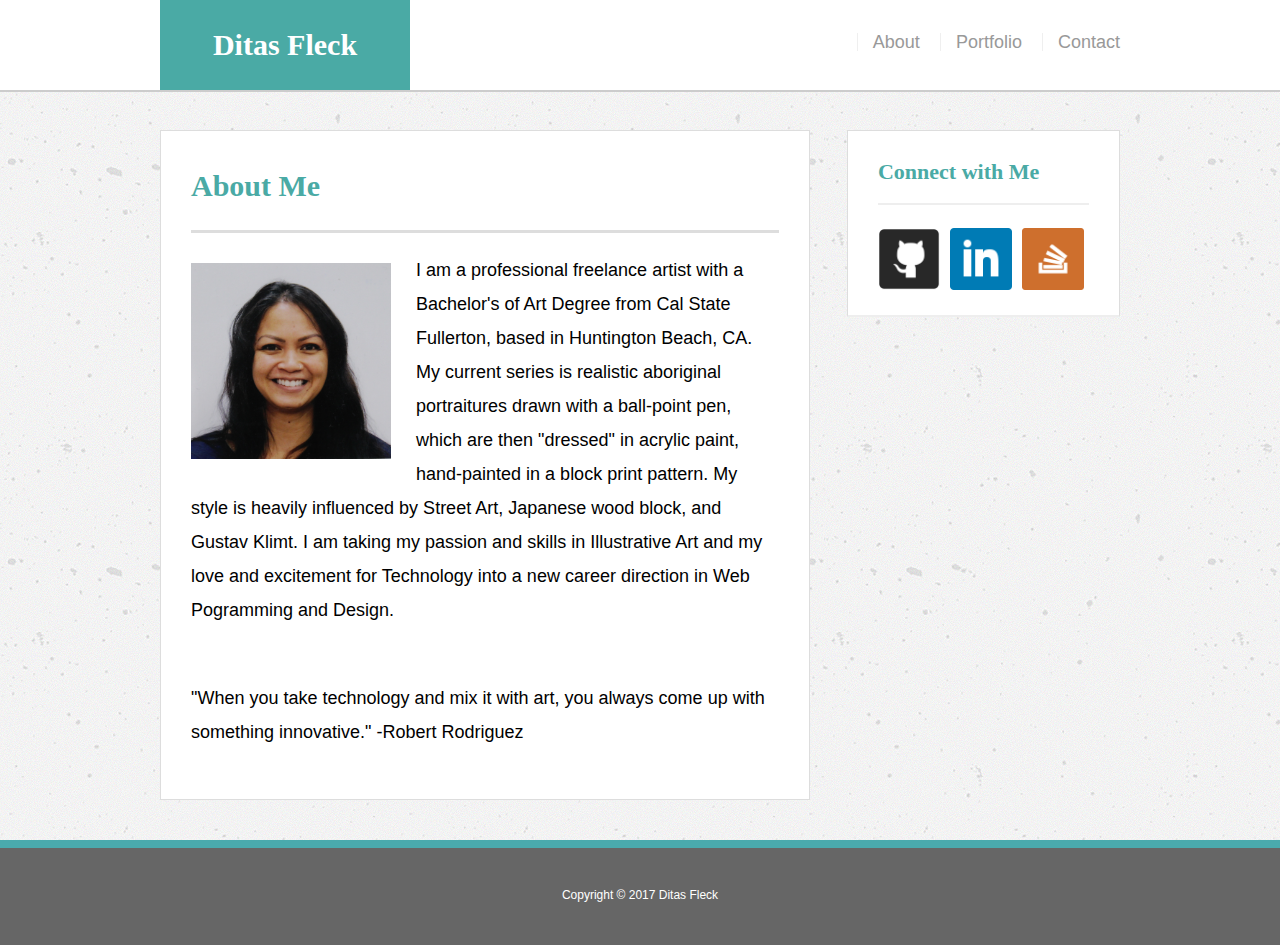
<file: index.html>
<!DOCTYPE html>
<html lang="en-us">
<head>
<meta charset="UTF-8">
    <title>Ditas Akins Homepage</title>
    <link rel="stylesheet" type="text/css" href="assets/css/reset.css">
    <link rel="stylesheet" type="text/css" href="assets/css/style.css">
    <meta name="viewport" content="width=device-width, initial-scale=1.0">
</head>
<body>

    <header id="masthead">
        <div class="container">
            <a href="index.html" id="logo">Ditas Fleck</a>
            <nav>
                <a href="index.html">About</a>
                <a href="portfolio.html">Portfolio</a>
                <a href="contact.html">Contact</a>
            </nav>
        </div>
    </header>
    <div class="wrapper">
    <div id="main-container" class="container">
        <section class="main-section">
            <h1>About Me</h1>
            <img src="assets/images/profile.jpg" alt="Ditas Fleck" class="auth-image">
            <p>I am a professional freelance artist with a Bachelor's of  Art Degree from Cal State Fullerton, based in Huntington Beach, CA. My current series is realistic aboriginal portraitures drawn with a ball-point pen, which are then "dressed" in acrylic paint, hand-painted in a block print pattern.  My style is heavily influenced by Street Art, Japanese wood block, and Gustav Klimt. I am taking my passion and skills in Illustrative Art and my love and excitement for Technology into a new career direction in Web Pogramming and Design.
            </p>
            <br>
            <p><i>"When you take technology and mix it with art, you always come up with something innovative." -Robert Rodriguez</i></p>
        </section>

    <section class="sidebar">
        <div id="connect">
            <h2>Connect with Me</h2>
            <a href="https://github.com/DAKINS1" target="_blank"><img src="assets/images/githubicon.png" alt="Github" class="social"></a>
            <a href="https://linkedin.com/in/ditas-akins-6101b2139" target="_blank"><img src="assets/images/linkedinicon.png" alt="Linkedin" class="social"></a>
            <a href="https://stackexchange.com/users/9459674/d-akins" target="_blank"><img src="assets/images/soicon.png" alt="Stack Overflow" class="social"></a>
        </div>
    </section>
    <div class="push"></div>
    </div>
    </div>
    <footer>
    <div class="container"> Copyright &copy; 2017 Ditas Fleck </div>
    </footer>
</body>
</html>
</file>
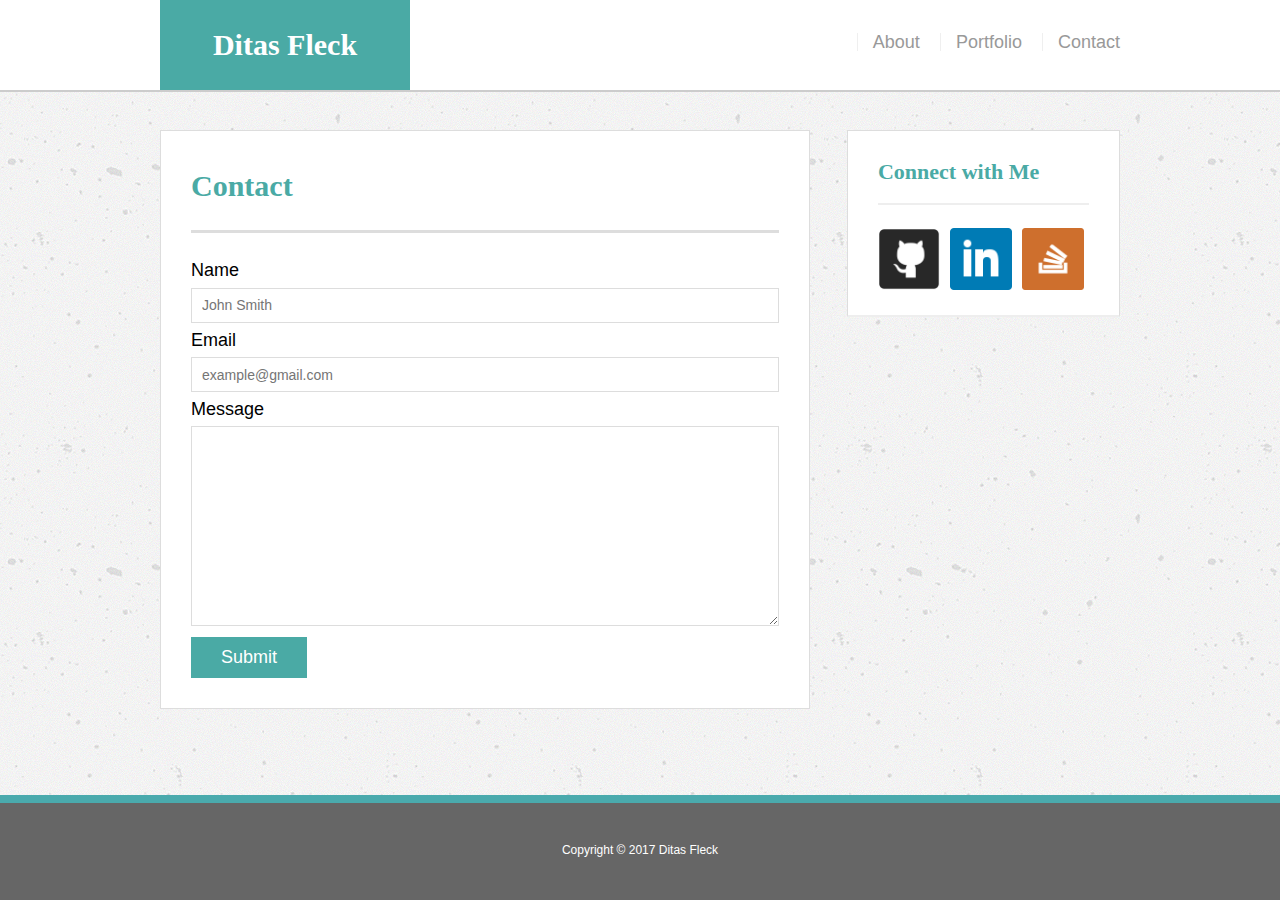
<file: contact.html>
<!DOCTYPE html>
<html lang="en-us">
<head>
<meta charset="UTF-8">
    <title>Contact</title>
    <link rel="stylesheet" type="text/css" href="assets/css/reset.css">
    <link rel="stylesheet" type="text/css" href="assets/css/style.css">
    <meta name="viewport" content="width=device-width, initial-scale=1.0">
</head>
<body>

    <header id="masthead">
        <div class="container">
            <a href="index.html" id="logo">Ditas Fleck</a>
            <nav>
            <a href="index.html">About</a>
            <a href="portfolio.html">Portfolio</a>
                <a href="contact.html">Contact</a>
            </nav>
        </div>
    </header>
    <div class="wrapper">
    <div id="main-container" class="container">
        <section class="main-section">
        <h1>Contact</h1>
        <form id="contact_form">
        <ul>
            <li>
            <label for="name">Name</label>
                <input type="text" id="name" placeholder="John Smith" required="required">
            </li>
            <li>
            <label for="email">Email</label>
                <input type="email" id="email" placeholder="example@gmail.com" required="required">
            </li>
            <li>
            <label for="message">Message</label>
                <textarea id="message" name="message" required="required"></textarea>
            </li>
        </ul>
            <input type="submit">
        </form>
        </section>

    <section class="sidebar">
    <div id="connect">
            <h2>Connect with Me</h2>
            <a href="https://github.com/DAKINS1" target="_blank"><img src="assets/images/githubicon.png" alt="Github" class="social"></a>
            <a href="https://linkedin.com/in/ditas-akins-6101b2139" target="_blank"><img src="assets/images/linkedinicon.png" alt="Linkedin" class="social"></a>
            <a href="https://stackexchange.com/users/9459674/d-akins" target="_blank"><img src="assets/images/soicon.png" alt="Stack Overflow" class="social"></a>
        </div>
    </section>
    <div class="push"></div>
    </div>
    </div>
    <footer>
    <div class="container"> Copyright &copy; 2017 Ditas Fleck </div>
    </footer>
</body>
</html>
</file>
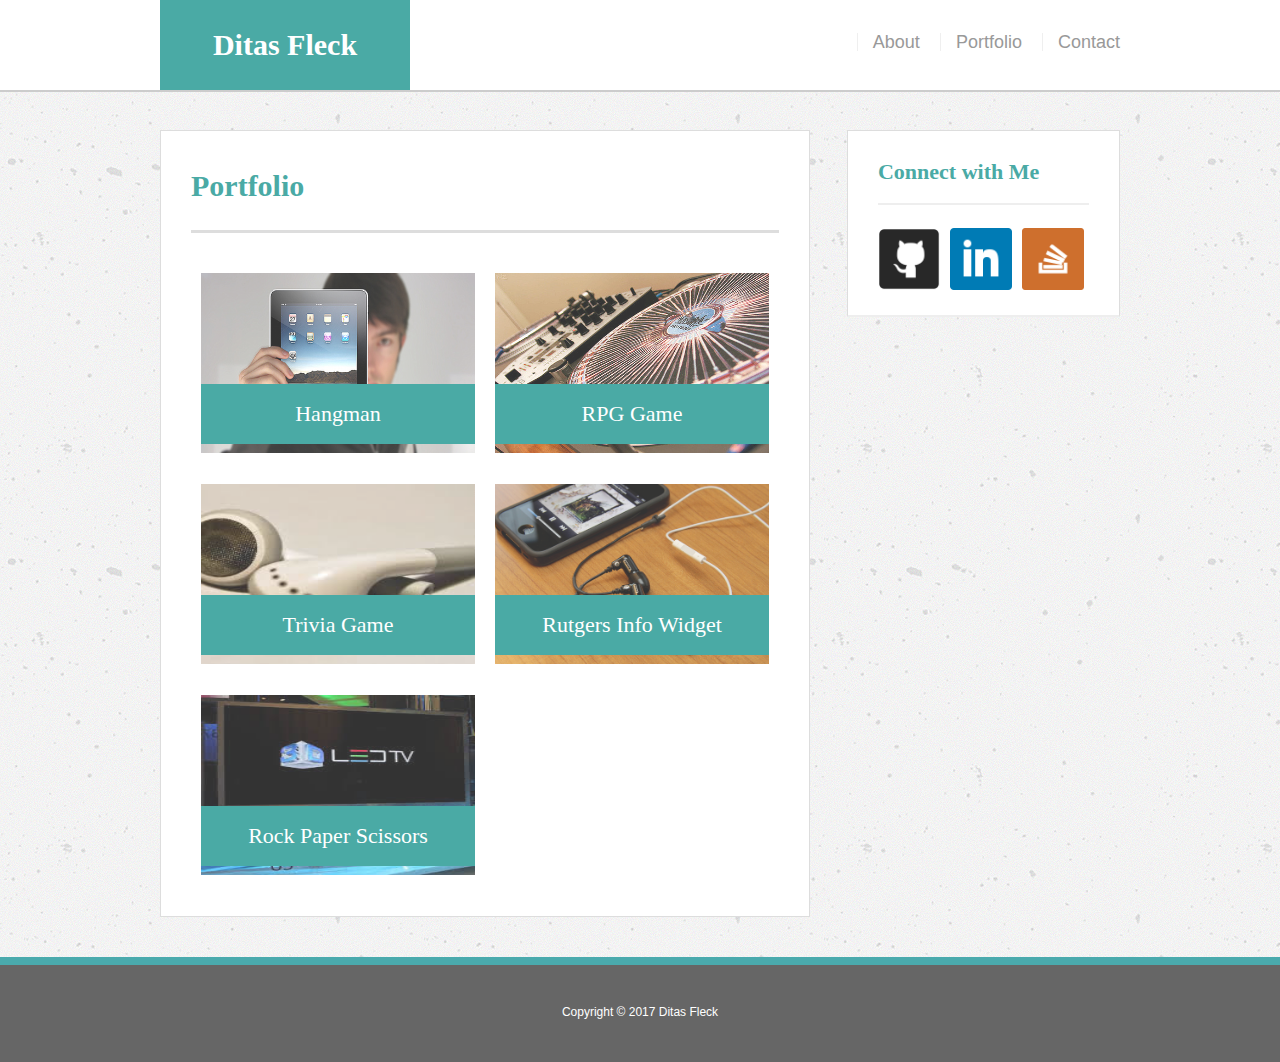
<file: portfolio.html>
<!DOCTYPE html>
<html lang="en-us">
<head>
<meta charset="UTF-8">
    <title>Contact</title>
    <link rel="stylesheet" type="text/css" href="assets/css/reset.css">
    <link rel="stylesheet" type="text/css" href="assets/css/style.css">
    <meta name="viewport" content="width=device-width, initial-scale=1.0">
</head>
<body>

    <header id="masthead">
        <div class="container">
            <a href="index.html" id="logo">Ditas Fleck</a>
            <nav>
            <a href="index.html">About</a>
            <a href="portfolio.html">Portfolio</a>
                <a href="contact.html">Contact</a>
            </nav>
        </div>
    </header>
    <div class="wrapper">
    <div id="main-container" class="container">
        <section class="main-section">
    <div class="mainsection">
        <h1>Portfolio</h1>
        <div class="work">
            <img src="assets/images/ipad.jpg" alt="Hangman">
            <h3>Hangman</h3>
        </div>
        <div class="work">
            <img src="assets/images/turntable.jpg" alt="RPG Game">
            <h3>RPG Game</h3>
        </div>
        <div class="work">
            <img src="assets/images/earbuds.jpg" alt="Trivia Game">
            <h3>Trivia Game</h3>
        </div>
        <div class="work">
            <img src="assets/images/phone.png" alt="Rutgers Info Widget">
            <h3>Rutgers Info Widget</h3>
        </div>
        <div class="work">
            <img src="assets/images/tv.jpg" alt="Rock Paper Scissors">
            <h3>Rock Paper Scissors</h3>
            </div>
        </section>

    <section class="sidebar">
        <div id="connect">
            <h2>Connect with Me</h2>
            <a href="https://github.com/DAKINS1" target="_blank"><img src="assets/images/githubicon.png" alt="Github" class="social"></a>
            <a href="https://linkedin.com/in/ditas-akins-6101b2139" target="_blank"><img src="assets/images/linkedinicon.png" alt="Linkedin" class="social"></a>
            <a href="https://stackexchange.com/users/9459674/d-akins" target="_blank"><img src="assets/images/soicon.png" alt="Stack Overflow" class="social"></a>
        </div>
    </section>
    <div class="push"></div>
    </div>
    </div>
    <footer>
    <div class="container"> Copyright &copy; 2017 Ditas Fleck </div>
    </footer>
</body>
</html>
</file>
<file: assets/css/style.css>
body {
    font-family: Arial, "Helvetica Neue", Helvetica, sans-serif;
    font-size: 18px;
    line-height: 34px;
    background-image: url("../images/concrete_texture.png");
}

* {
    box-sizing: border-box;
    margin: 0;
}

/*sticky footer*/
html, body {
    height: 100%;
}

.wrapper {
    height: auto !important;
    height: 100%;
    min-height: 100%;
    margin: 0 auto -105px;
}

footer, .push {
    height: 105px;
}
/*end of sticky footer syle*/

/*hover styling*/
#logo:hover,
input[type=submit]:hover {
    background: #5e7f7e;
}

nav a:hover {
  color: #5e7f7e;
}
.social:hover {
  cursor: pointer;
  opacity: 0.8;
}
/*end of hover styling */

.container {
    width: 100%;
    max-width: 960px;
    margin: 0 auto;
    clear: both;
}

h1, h2, h3, p {
    margin-bottom: 20px;
}

p: last-child {
    margin-bottom: 0;
}

h1, h2, h3 {
    font-family: Georgia, Times, "Times New Roman", serif;
    font-weight: 700;
    color: #4aaaa5;
}

h1 {
    padding-bottom: 20px;
    font-size: 30px;
    line-height: 49px;
    border-bottom: 3px solid #ddd;
}

h2, h3 {
    font-size: 22px;
}

/* header */
#masthead {
    position: fixed;
    z-index: 99;
    width: 100%;
    margin: 0 0 30px;
    overflow: auto;
    color: #fff;
    background: #fff;
    border-bottom: 2px solid #ccc;
}

#logo {
    float: left;
    width: 250px;
    height: 90px;
    font-family: Georgia, Times, "Times New Roman", serif;
    font-size: 30px;
    font-weight: 700;
    line-height: 90px;
    color: #fff;
    text-align: center;
    text-decoration: none;
    background: #4aaaa5;
}

nav {
    float: right;
    margin-top: 25px;
}

nav a {
    display: inline-block;
    padding-left: 15px;
    margin-left: 15px;
    line-height: 18px;
    color: #999;
    text-decoration: none;
    border-left: 1px solid #efefef;
}



/*footer*/
footer {
    padding: 30px 0;
    clear: both;
    font-size: 12px;
    color: #fff;
    text-align: center;
    background: #666;
    border-top: 8px solid #4aaaad;
}

/*sidebar*/
.sidebar {
    float: right;
    width: 100%
    max-width: 270px;
    padding: 30px;
    margin-bottom: 20px;
    background: #fff;
    border: 1px solid #ddd;
}

h3, .sidebar, h2 {
    padding-bottom: 20px;
    margin-bottom: 15px;
    line-height: 22px;
    border-bottom: 2px solid #eee;
}

.social {
    width: 62px;
    height: 62px;
    margin-top: 8px;
    margin-right: 5px;
}

.social: last-child {
    margin-right: 0;
}

/*main*/

#main-container {
    padding-top: 130px;
}

.main-section {
    float: left;
    width: 100%;
    max-width: 650px;
    padding: 30px;
    margin: 0 0 40px;
    background: #fff;
    border: 1px solid #ddd;
}


/*portfolio page */
.work {
    position: relative;
    float: left;
    width: 274px;
    margin: 20px 10px 0px;
    overflow: auto;
}

.work img {
    width: 100%;
    height: 180px;
    border: 0 none;
    opacity: 0.8;
}

.work h3 {
    position: absolute;
    bottom: 20px;
    width: 100%;
    padding: 15px;
    margin-bottom: 0;
    font-weight: 300;
    line-height: 30px;
    color: #fff;
    text-align: center;
    background: #4aaaa5;
    border-bottom: 0;
}

.auth-image {
    float: left;
    width: 200px;
    height: auto;
    margin-top: 10px;
    margin-right: 25px;
}

/*contact page*/
#contact-form ul {
    margin-bottom: 20px;
}

#contact-form il {
    margin-bottom: 10px;
}

label,
input[type=text],
input[type=email],
textarea {
    display: bock;
    width: 100%;
}

input[type=text],
input[type=email],
textarea {
    height: 35px;
    padding: 0 10px;
    font-size: 14px;
    border: 1px solid #ddd;
}

textarea {
    height: 200px;
}

input[type=submit] {
    padding: 10px 30px;
    font-size: 18px;
    color: #fff;
    cursor: pointer;
    background: #4aaaa5;
    border: 0 none;
}

@media screen and (max-width: 980px) {

    #logo {
    margin-left: 10%;
    }

    nav {
    padding-right: 10%;
    }

    .wrapper {
    margin-left: 10%;
    max-width: 90%;
    }

    .main-section {
    width: 55%;
    }

    .sidebar {
    float: left;
    margin-left: 5%;
    }

    .work {
    width: 95%;
    }

    .work img {
    height: 250px;
    }
}

@media screen and (max-width: 768px) {

    #logo {
    margin-left: 10%;
    }

    .wrapper{
    width: 100%;
    }

    .sidebar{
    float: left;
    display: inline-block;
    width: 90%;
    margin-left: 0;
    }

    nav {
    padding-right: 20px;
    }

    .main-section {
    width: 90%;
    }

}

@media screen and (max-width: 640px) {

    header {
    position: static;
    }

    .wrapper {
    max-width: 100%;
    margin: auto;
    margin-left: 5%;
    }

    #logo {
    float: left;
    width: 100%;
    padding-top: 10px;
    margin-left: 0;
    }

    nav {
    float: left;
    max-width: 90%;
    padding-left: 20%;
    }

    #masthead {
    margin-bottom: 20px;
    margin-top: -20px;
    }
    #main-container {
    max-width: 100%;
    }

    .main-section {
    margin-top: 20px;
    max-width: 90%;
    }
    .sidebar{
    float: left;
    display: inline-block;
    width: 90%;
    }
    .auth-image {
    float: left;
    width: 100%;
    margin: 0 0 20px 0;
    }

    .work {
    width: 90%;
    }

     .work img {
    height: 250px;
    }
}
</file>
